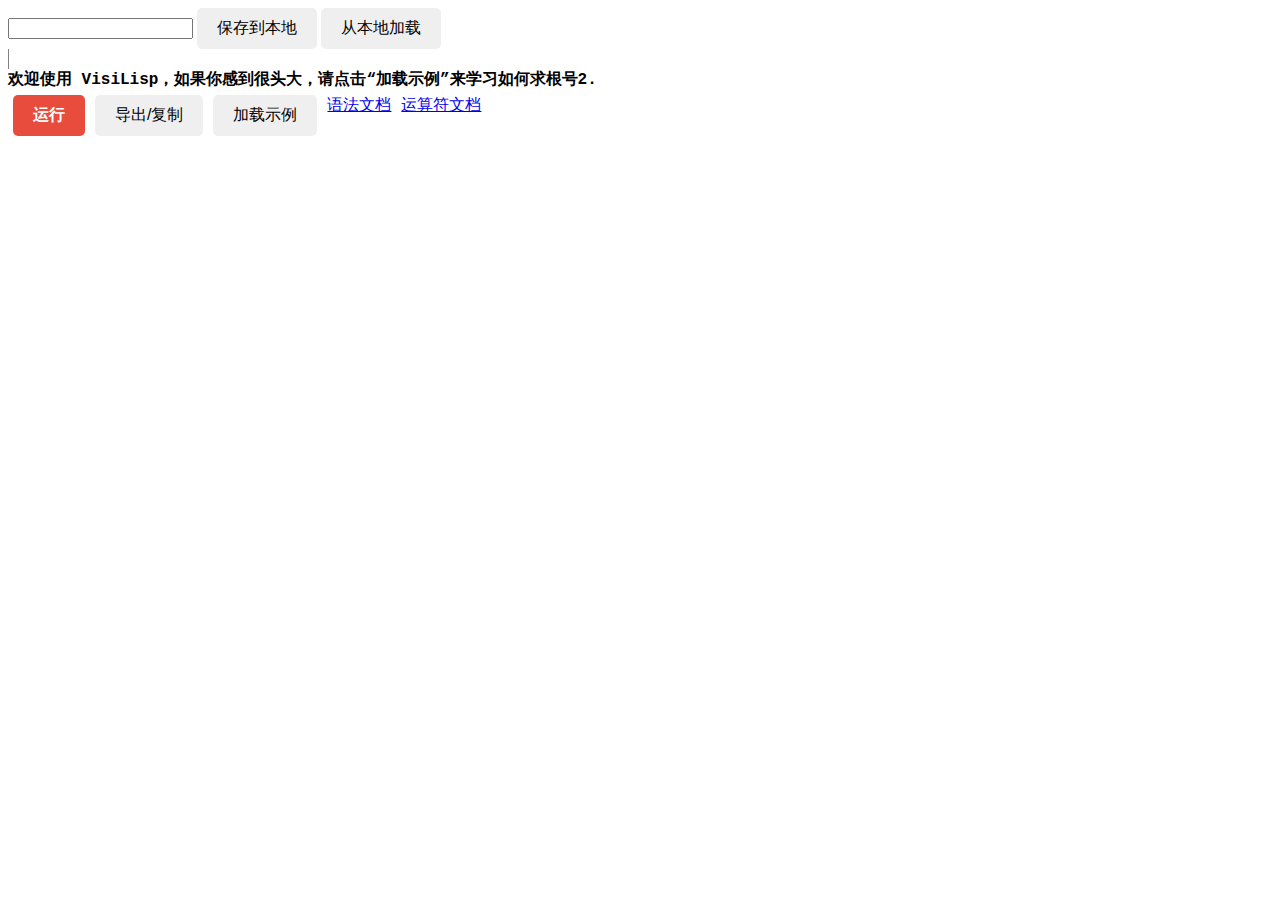
<file: index.html>
<!DOCTYPE html>
<html lang="en">

<head>
    <meta charset="UTF-8">
    <meta name="viewport" content="width=device-width, initial-scale=1.0">
    <title>VisiLisp</title>
    <link rel="stylesheet" href="code.css">
    <link rel="stylesheet" href="modal.css">

    <style>
        /* 设置按钮的基本样式 */
        .button {
            display: inline-block;
            padding: 10px 20px;
            font-size: 16px;
            cursor: pointer;
            text-align: center;
            text-decoration: none;
            border: none;
            border-radius: 5px;
            transition: background-color 0.3s ease;
        }

        /* 设置按钮的默认背景色和文字颜色 */
        .button-default {
            background-color: #3498db;
            color: #fff;
        }

        /* 当鼠标悬停在按钮上时改变背景色 */
        .button-default:hover {
            background-color: #2980b9;
        }

        /* 设置一个特殊样式的按钮 */
        .special-button {
            background-color: #e74c3c;
            color: #fff;
            font-weight: bold;
        }

        .special-button:hover {
            background-color: #c0392b;
        }

        .controls .button {
            margin: 5px;
        }

        .controls {
            display: flex;
            flex-wrap: wrap;
        }

        .controls a {
            margin: 5px;
        }

        #result {
            font-family: "Courier New", Courier, monospace;
            font-weight: bold;
        }
    </style>
</head>

<body>
    <div>
        <input type="text" name="fileName">
        <button class="button" id="saveButton">保存到本地</button>
        <button class="button" id="loadButton">从本地加载</button>
    </div>
    <div id="coderoot">
    </div>
    <div id="result">
        欢迎使用 VisiLisp，如果你感到很头大，请点击“加载示例”来学习如何求根号2.
    </div>
    <div class="controls">
        <button class="button special-button" id="runButton">运行</button>
        <button class="button" id="exportButton">导出/复制</button>
        <button class="button" id="exampleButton">加载示例</button>
        <a href="syntax.md" target="_blank">语法文档</a>
        <a href="operators.md" target="_blank">运算符文档</a>
    </div>

    <!-- Modal -->
    <div id="myModal" class="modal">
        <!-- Modal content -->
        <div class="modal-content">
            <span class="close">&times;</span>
            <div>
                <button class="button" type="button" id="upLevelButton">上一层</button>
            </div>
            <div id="codeShow"></div>
            <div class="code-src-wrap">
                <div id="codeSource"></div>
                <div title="复制" class="button" id="copyButton">
                    <svg data-slot="icon" fill="none" stroke-width="1.5" stroke="currentColor" viewBox="0 0 24 24"
                        xmlns="http://www.w3.org/2000/svg" aria-hidden="true">
                        <path stroke-linecap="round" stroke-linejoin="round"
                            d="M15.75 17.25v3.375c0 .621-.504 1.125-1.125 1.125h-9.75a1.125 1.125 0 0 1-1.125-1.125V7.875c0-.621.504-1.125 1.125-1.125H6.75a9.06 9.06 0 0 1 1.5.124m7.5 10.376h3.375c.621 0 1.125-.504 1.125-1.125V11.25c0-4.46-3.243-8.161-7.5-8.876a9.06 9.06 0 0 0-1.5-.124H9.375c-.621 0-1.125.504-1.125 1.125v3.5m7.5 10.375H9.375a1.125 1.125 0 0 1-1.125-1.125v-9.25m12 6.625v-1.875a3.375 3.375 0 0 0-3.375-3.375h-1.5a1.125 1.125 0 0 1-1.125-1.125v-1.5a3.375 3.375 0 0 0-3.375-3.375H9.75">
                        </path>
                    </svg>
                </div>
            </div>
            <div class="term_control">
                <select id="typeSelect" title="数据类型">
                    <option value="string">String</option>
                    <option value="number">Number</option>
                    <option value="boolean">Boolean</option>
                </select>
                <input type="text" id="atomInput" placeholder="表达式字面量">
                <button class="button" type="button" id="modifyButton">修改</button>
            </div>
            <div>
                <input type="checkbox" id="useSimplify" checked>
                <label for="useSimplify">使用简写</label>
                <input type="text" id="listInput" placeholder="完整表达式或者简写">
                <button class="button" type="button" id="replaceButton">替换</button>
            </div>
            <div class="list_control">
                <button class="button" type="button" id="appendButton">追加</button>
            </div>
            <div id="suggestionDiv" style="display: none;">
                <div>def</div>
                <div>cond</div>
                <div>lambda</div>
                <div>quote</div>
            </div>
            <div>
                <button class="button" type="button" id="moveUpButton">上移</button>
                <button class="button" type="button" id="moveDownButton">下移</button>
            </div>
            <div>
                <button class="button" type="button" id="deleteButton">删除</button>
            </div>
        </div>
    </div>
    <div id="modalFileList" class="modal">
        <!-- Modal content -->
        <div class="modal-content">
            <span class="close">&times;</span>
            <h2>文件列表</h2>
            <ul id="fileList"></ul>
        </div>
    </div>

    <script src="env0.js"></script>
    <script src="visilisp.js"></script>
    <script src="makeElement.js"></script>
    <script src="render.js"></script>
    <script src="sqrt2.js"></script>
    <script src="ui.js"></script>
    <script src="modal.js"></script>
</body>

</html>
</file>
<file: code.css>
:root {
    --margin-value: 5px;
}

#coderoot {
    border-left: 1px solid grey;
    padding: 10px;
}

#coderoot > .ast {
    margin-left: var(--margin-value);
}

.ast {
    display: flex;
    flex-wrap: wrap;
    align-items: center;
    margin: 1px 0;
    margin-left: 1rem;
    padding: 1px;
    /* make it code friendly */
    font-family: "Courier New", Courier, monospace;
    font-weight: bold;
}
span.ast {
    padding: 1px;
    min-width: 0.5rem;
    min-height: 1rem;
}
div.ast {
    border: 1px solid grey;
    border-top: 0;
    border-right: 0;
}

.ast:first-child {
    margin-left: var(--margin-value);
}

.term {
    padding: 3px;
    border-bottom: 1px dotted grey;
}

.binaryop {
    display: flex;
    align-items: center;
}
.binaryop > .ast {
    margin-left: var(--margin-value);
}

/* 控制显示顺序 */
.binaryop > .ast:nth-child(1) {
    order: 2;
}

.binaryop > .ast:nth-child(2) {
    order: 1;
}

.binaryop > .ast:nth-child(3) {
    order: 3;
}

.term_control,
.list_control {
    display: none;
}

.cond {
    flex-wrap: nowrap;
    flex-direction: column;
    align-items: flex-start;
}

.cond > div {
    flex-wrap: wrap;
    flex-direction: row;
    align-items: center;
}

.ast > span:first-child {
    color: #1d97c0;
}

.def > *:first-child,
.cond > *:first-child,
.if > *:first-child,
.lamda > *:first-child,
.quote > *:first-child {
    color: #a27b0d !important;
}

.comment .ast {
    color: grey !important;
    font-weight: 100;
    font-size: small;
}

.operator > *:first-child {
    color: #115c92 !important;
}

.number {
    color: #1a57cc;
}

.boolean {
    color: #c60c7c;
}
</file>
<file: modal.css>
/* Modal styles */
.modal {
    display: none;
    position: fixed;
    z-index: 1;
    left: 0;
    top: 0;
    width: 100%;
    height: 100%;
    overflow: auto;
    background-color: rgba(0, 0, 0, 0.4);
}

.modal-content {
    background-color: #fefefe;
    margin: 15% auto;
    padding: 10px;
    border: 1px solid #888;
    width: 90%;
    border-radius: 5px;
}
.modal .button {
    margin: 5px;
}

.close {
    color: #aaa;
    float: right;
    font-size: 28px;
    font-weight: bold;
}

.close:hover,
.close:focus {
    color: black;
    text-decoration: none;
    cursor: pointer;
}
#codeSource {
    font-family: "Courier New", Courier, monospace;
    white-space: nowrap;
    overflow: hidden;
    text-overflow: ellipsis;
    width: 100%;
}
.code-src-wrap {
    display: flex;
}
.code-src-wrap .button {
    padding: 0;
    margin: 0;
    width: 32px;
    height: 32px;
    color: gray;
}
.code-src-wrap .button:hover {
    color: black;
}
</file>
